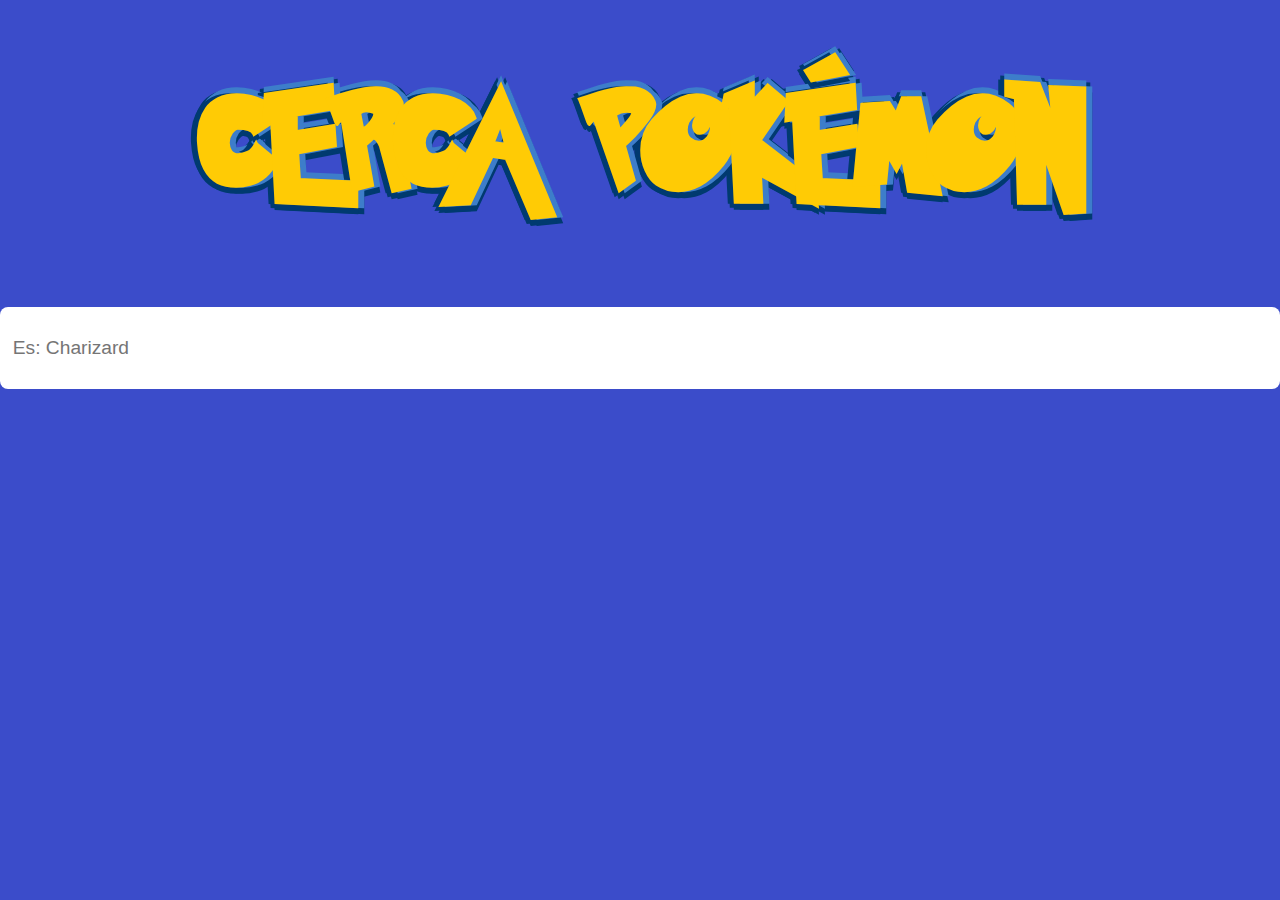
<file: index.html>
<!DOCTYPE html>
<html>

<head>
    <meta charset="UTF-8">
    <title>Cerca Pokémon</title>
    <link href="https://cdn.jsdelivr.net/npm/bootstrap@5.1.3/dist/css/bootstrap.min.css" rel="stylesheet" integrity="sha384-1BmE4kWBq78iYhFldvKuhfTAU6auU8tT94WrHftjDbrCEXSU1oBoqyl2QvZ6jIW3" crossorigin="anonymous">
    <link rel="stylesheet" type="text/css" href="style.css">
    <link href="https://fonts.googleapis.com/css?family=Rubik&display=swap" rel="stylesheet" />
    <script src='https://cdnjs.cloudflare.com/ajax/libs/jquery/3.2.1/jquery.min.js'></script>
    <script src="./script.js"></script>
    <script src="./pokemon.js"></script>
</head>

<body>
    <div id="prova"></div>
    <h1 class="title my-4">Cerca Pokémon</h1>
    <div class="container">

        <div class="searchBar" onclick="clickSearchBar()">
            <form>
                <input type="text" id="search" autocomplete="off" placeholder="Es: Charizard" onkeypress="caricamento()" autofocus>
            </form>
        </div>
        <div class="my-3">
            <div class="center">
                <div id="loading">
                    <img src="pokeball.gif" alt="Girl in a jacket" width="90" height="90" class="mx-auto d-block">
                </div>
            </div>
            
            <button class="button" onclick="comeback()" id="button">Torna indietro</button>
            <div id="pokemon" class="d-none"></div>
            <div id="pokedex" class="d-none"></div>
            <div id="error"></div>
        </div>
</body>

</html>
</file>
<file: style.css>
@font-face {
  font-family: 'Pokemon Solid';
  src: url('PokemonSolidNormal.eot');
  src: url('PokemonSolidNormal.eot?#iefix') format('embedded-opentype'),
      url('PokemonSolidNormal.woff2') format('woff2'),
      url('PokemonSolidNormal.woff') format('woff'),
      url('PokemonSolidNormal.ttf') format('truetype'),
      url('PokemonSolidNormal.svg#PokemonSolidNormal') format('svg');
  font-weight: normal;
  font-style: normal;
  font-display: swap;
}
#loading{
  display: none;
}
#ev{
  color:white;
  background-color: #FFC300 ;
  border-radius: 5px;
  opacity: 70%;
}

.searchBar {
  padding: 20px 0;
  text-align: center;
  background-color: #fff;
  border-radius: 8px 8px 8px 8px;
}

.title {
  font-size: 7em;
  font-family: Pokemon Solid;
  color: #FFCB05;
  text-align: center;
  text-shadow: 6px 0 0 #3D7DCA, -6px 0 0 #003A70, 0 6px 0 #003A70, 0 -6px 0 #3D7DCA, 6px 6px #003A70, -4px -4px 0 #003A70, 4px -4px 0 #003A70, -4px 4px 0 #003A70;

}

input[type=text] {
  height: 40px;
  width: 98%;
  font-size: larger;
}

input {
  border-top-style: hidden;
  border-right-style: hidden;
  border-left-style: hidden;
  border-bottom-style: hidden;
}

input:focus {
  outline: none;
}

.base-title {
  font-size: 1.3rem;
  font-weight: 700;
}

body {
  background-color: #3B4CCA;
  color: white;
  margin: 0;
  font-family: rubik;
}

.container {
  margin: 0 auto;
}

h1 {
  text-transform: uppercase;
  text-align: center;
  font-size: 54px;
}

#pokedex {
  display: grid;
  grid-template-columns: repeat(auto-fit, minmax(320px, 1fr));
  grid-gap: 20px;
  padding-right:0;
  padding-left:0;
}
#pokemon {
  display: grid;
  grid-template-columns: repeat(auto-fit, minmax(320px, 1fr));
  grid-gap: 20px;
}

.card {
  list-style: none;
  padding: 40px;
  background-color: #f4f4f4;
  color: #222;
  text-align: center;
  max-width: 415px;
}

.card:hover {
  animation: bounce 0.5s linear;
}

.card-title {
  text-transform: capitalize;
  margin-bottom: 0px;
  font-size: 32px;
  font-weight: normal;
}

.card-subtitle {
  margin-top: 5px;
  color: #666;
  font-weight: lighter;
}

.card-image {
  height: 200px;
  width: 200px;
}

.cardo2 {
  list-style: none;
  padding: 40px;
  background-color: #f4f4f4;
  color: #222;
  border-radius: 5px;
  text-align: center;
}

.cardo:hover {
  animation: bounce 0.5s linear;
}

.card-title2 {
  text-transform: capitalize;
  margin-bottom: 0px;
  font-size: 32px;
  font-weight: normal;
}

.card-subtitle2 {
  margin-top: 5px;
  color: #666;
  font-weight: lighter;
}
.card-image2 {
  height: 300px;
  width: 300px;
  cursor:pointer;
}


@keyframes bounce {
  20% {
      transform: translateY(-6px);
  }

  40% {
      transform: translateY(0px);
  }

  80% {
      transform: translateY(-2px);
  }

  100% {
      transform: translateY(0);
  }
}

li.card { cursor:
   pointer; 
}

.Normale {
  background-color: #a8a878;
}

.Erba {
  background-color: #78c850;
}

.Terra {
  background-color: #e0c068;
}

.Lotta {
  background-color: #c03028;
}

.Roccia {
  background-color: #b8a038;
}

.Acciaio {
  background-color: #b8b8d0;
}

.Fuoco {
  background-color: #f08030;
}

.Elettro {
  background-color: #f8d030;
}

.Volante {
  background-color: #a890f0;
}

.Psico {
  background-color: #f85888;
}

.Insetto {
  background-color: #a8b820;
}

.Drago {
  background-color: #7038f8;
}

.Acqua{
 background-color: #6890f0; 
}

.Ghiaccio {
  background-color: #98d8d8;
}

.Veleno {
  background-color: #a040a0;
}

.Ombra {
  background-color: #705848;
}

.Fantasma {
  background-color: #705898;
}

.Folletto {
  background-color: #ffaec9;
}

.poke-info {
  display: inline-block;
  margin-right: 2px;
}

.pokeType {
  padding: 5px;
  color: #fff;
  border-radius: 5px;
  text-transform: capitalize;
  margin-left: 5px;
  font-weight: 700;
}

.button {
  background-color: #fff;
  color: #000;
  display: none;
  border-radius: 5px;
  cursor: pointer;
  margin-bottom: 20px;
  border: none;
}
</file>
